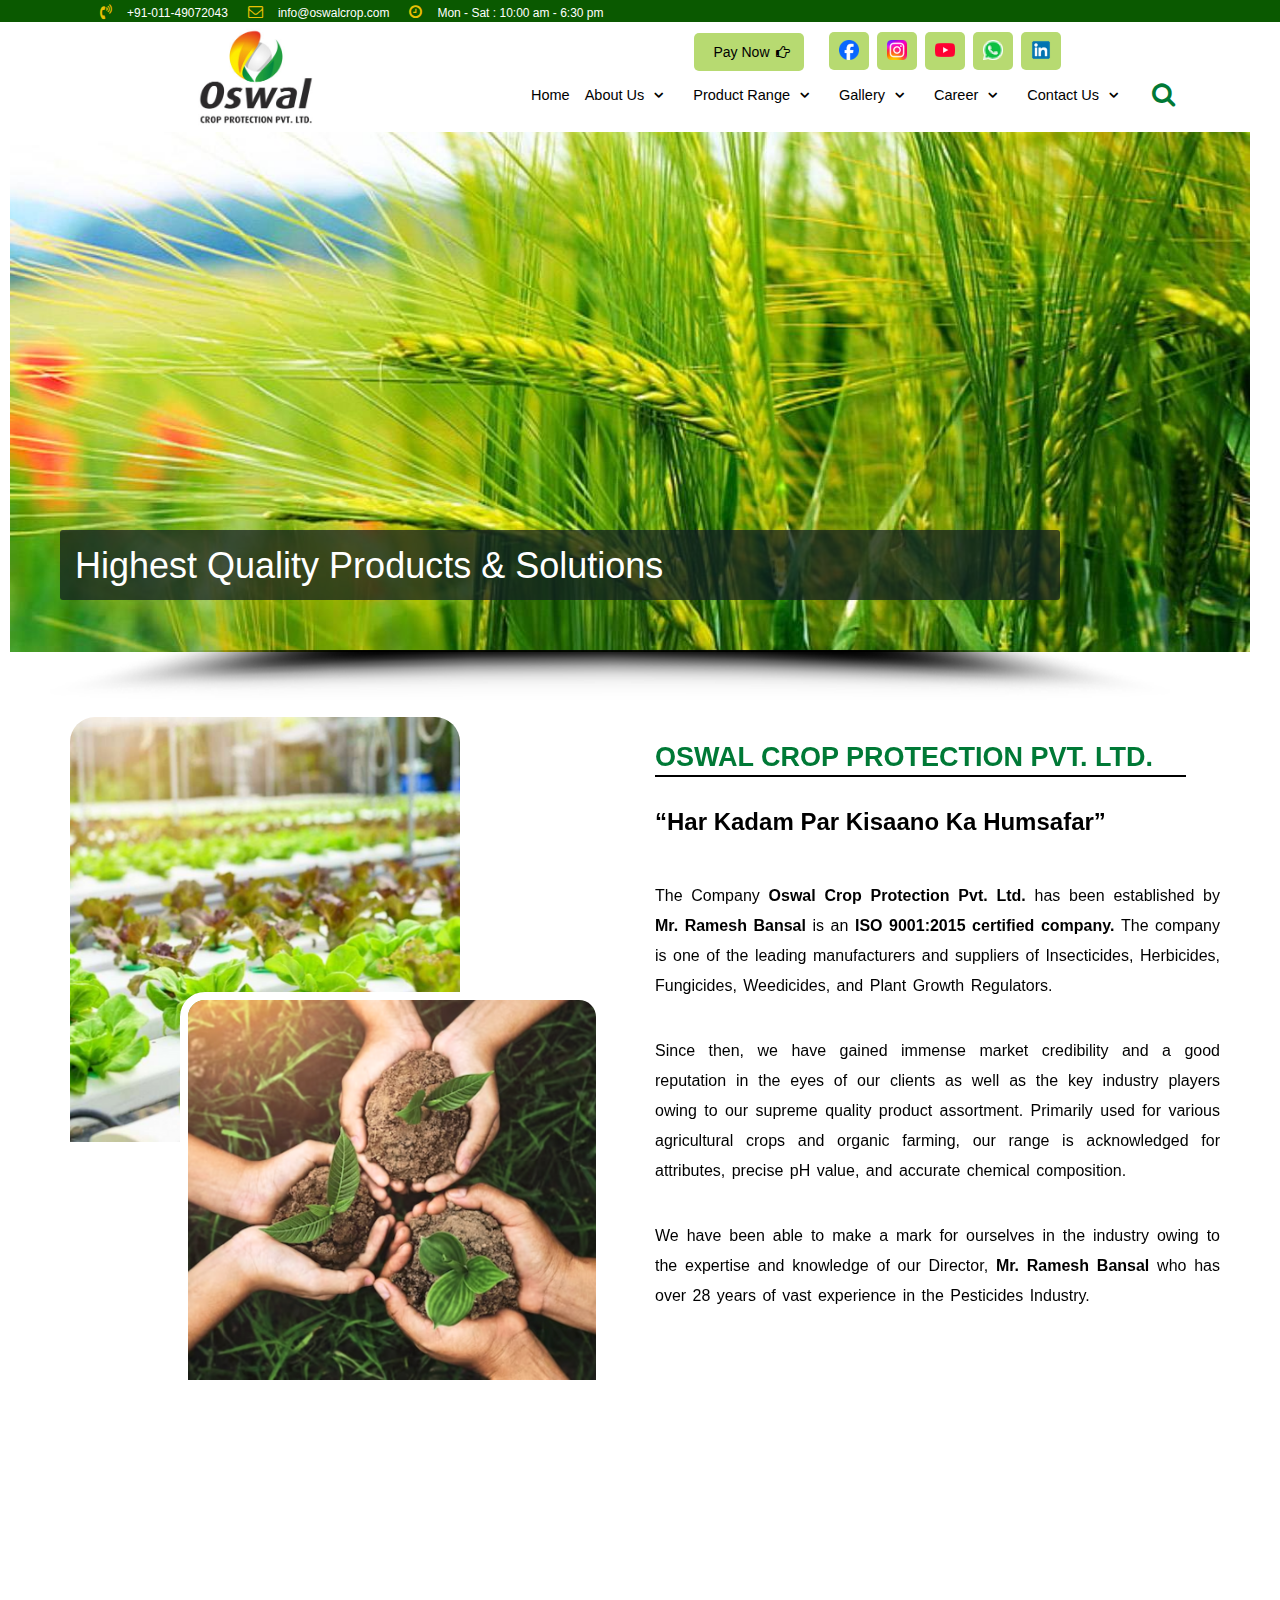
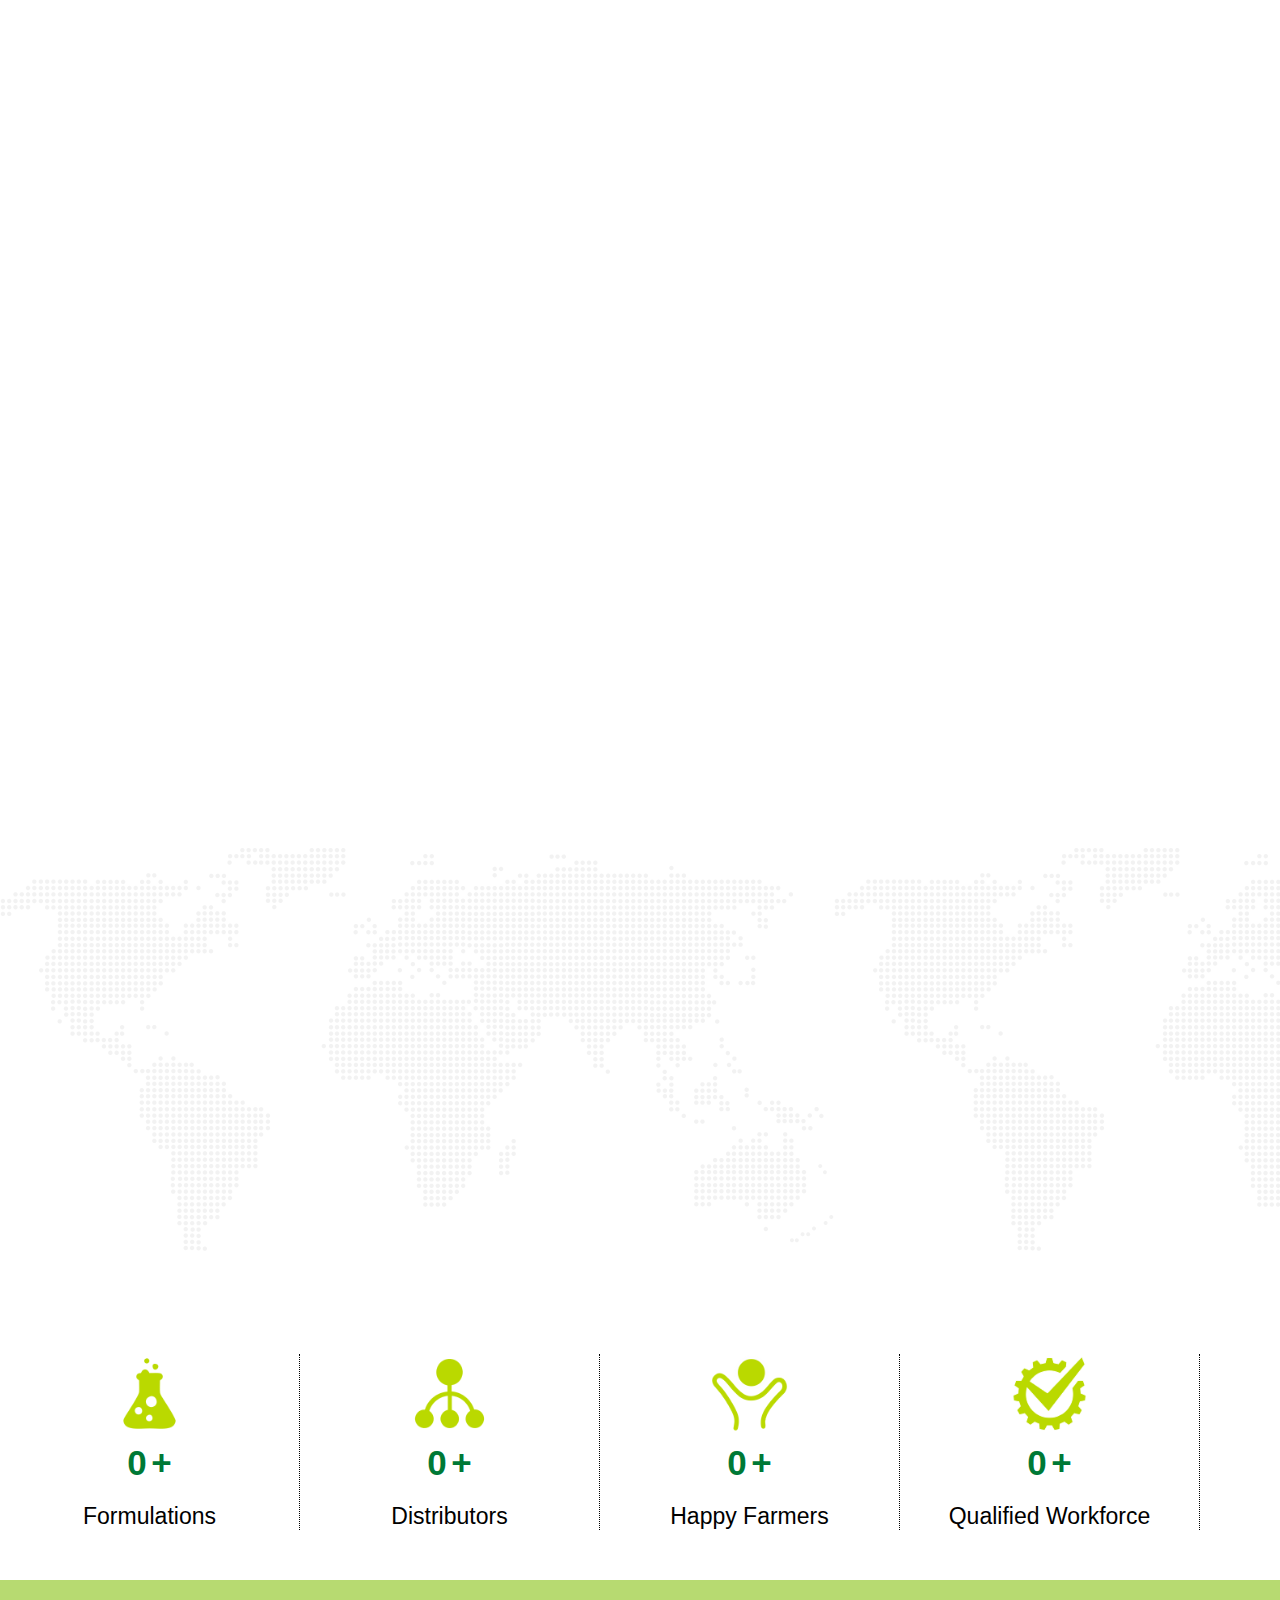
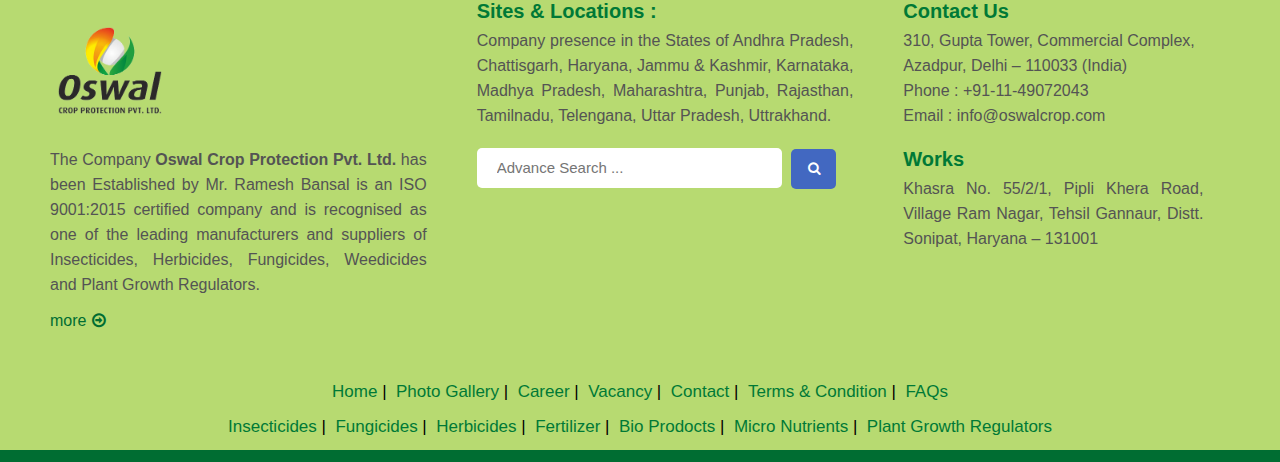
<file: index.html>
<!DOCTYPE html>
<html lang="en">
<head>
    <meta charset="UTF-8">
    <meta name="viewport" content="width=device-width, initial-scale=1.0">
    <title>Har Kadam Par Kisaano Ka Humsafar</title>
    <link rel="icon" href="./Image/Icon.png" type="image/x-icon">
    <link rel="stylesheet" href="https://cdnjs.cloudflare.com/ajax/libs/font-awesome/4.7.0/css/font-awesome.min.css">
    <link rel="stylesheet" href="styles.css">
    <link rel="stylesheet" href="https://unpkg.com/aos@next/dist/aos.css" />
</head>
<body>
    <header>
        <div class="upperHeader">
            <ul class="headerUl">
                <li><i class="fa fa-volume-control-phone" aria-hidden="true"></i>+91-011-49072043</li>
                <li><i class="fa fa-envelope-o" aria-hidden="true"></i>info@oswalcrop.com</li>
                <li><i class="fa fa-clock-o" aria-hidden="true"></i>Mon - Sat : 10:00 am - 6:30 pm</li>
            </ul>
        </div>
        <div class="lowerHeader">
            <div class="logoSection">
                <img src="./Image/oswal-crop-logo.jpg" alt="Oswal Logo" width="130" height="110">
            </div>
            <div class="lowerHeader-mid-part">
                <div class="socialMedia">
                    <div class="socialMedia-left--partOne">
                        <div class="payNow"><a href="https://formbuilder.ccavenue.com/live/icici-bank/oswal-crop-protection-private-limited" target="_blank"><span>Pay Now</span><i class="fa fa-hand-o-right" aria-hidden="true"></i></a></div>
                    </div>
                    <ul class="socialMedia-left--partTwo">
                        <li onclick="window.open(this.querySelector('a').href, '_blank')"><a href="https://www.facebook.com/oswalcropprotection" target="_blank"><img src="./Image/Facebook.png" alt="" width="20px"></a></li>
                        <li onclick="window.open(this.querySelector('a').href, '_blank')"><a href="https://www.instagram.com/oswalcrop/" target="_blank"><img src="./Image/Insta.png" alt="" width="20px"></a></li>
                        <li onclick="window.open(this.querySelector('a').href, '_blank')"><a href="https://www.youtube.com/channel/UCEZxl9GCwmS2POmzUWXkhMg" target="_blank"><img src="./Image/Youtube.png" alt="" width="20px"></a></li>
                        <li onclick="window.open(this.querySelector('a').href, '_blank')"><a href="https://api.whatsapp.com/send/?phone=%2B919599500406&text&type=phone_number&app_absent=0" target="_blank"><img src="./Image/whatsapp.png" alt="" width="20px"></a></li>
                        <li onclick="window.open(this.querySelector('a').href, '_blank')"><a href="https://www.linkedin.com/in/ramesh-bansal-29b203299" target="_blank"><img src="./Image/Linkink.png" alt="" width="20px"></a></li>
                    </ul>
                </div>
                <nav>
                    <ul class="socialMedia-Right">
                        <li><a href="#">Home</a></li>
                        <li><a href="#">About Us<i class="fa fa-angle-down" aria-hidden="true"></i></a>
                            <ul>
                                <li><a href="#">Company Profile</li>
                                <li><a href="#">Vision & Mission</li>
                                <li><a href="#">Awards and Recognition</li>
                                <li><a href="#">Terms & Condition</li>
                                <li><a href="#">FAQ</li>
                            </ul>
                        </li>
                        <li><a href="#">Product Range<i class="fa fa-angle-down" aria-hidden="true"></i></a>
                            <ul>
                                <li><a href="#">Insecticides</li>
                                <li><a href="#">Fungicides</li>
                                <li><a href="#">Herbicides</li>
                                <li><a href="#">Fertilizer</li>
                                <li><a href="#">Bio Products</li>
                                <li><a href="#">Micro Nutrients</li>
                                <li><a href="#">Plant Growth Regulators</li>
                            </ul>
                        </li>
                        <li><a href="#">Gallery<i class="fa fa-angle-down" aria-hidden="true"></i></a>
                            <ul>
                                <li><a href="#">Video Gallery</li>
                                <li><a href="#">Photo Gallery</li>
                            </ul>
                        </li>
                        <li><a href="#">Career<i class="fa fa-angle-down" aria-hidden="true"></i></a>
                            <ul>
                                <li><a href="#">Life at Oswal</li>
                                <li><a href="#">Vacancy</li>
                            </ul>
                        </li>
                        <li><a href="#">Contact Us<i class="fa fa-angle-down" aria-hidden="true"></i></a>
                            <ul>
                                <li><a href="#">Contact</li>
                                <li><a href="#">Branches</li>
                            </ul>
                        </li>
                    </ul>
                </nav>
            </div>
            <div class="search">
                <a href="#"><i class="fa fa-search" aria-hidden="true"></i></a>
            </div>
        </div>
    </header>
    <main>
        <div class="mainpicture">
            <div class="mainImage">
                <img src="./Image/mainImage1.jpg" alt="vegitables" height="510px" width="99%" class="active">
                <img src="./Image/mainImage2.jpg" alt="vegitables" height="510px" width="99%">
                <img src="./Image/mainImage3.jpg" alt="vegitables" height="510px" width="99%">
                <img src="./Image/mainImage4.jpg" alt="vegitables" height="510px" width="99%">
                <img src="./Image/mainImage5.jpg" alt="vegitables" height="510px" width="99%">
            </div>
            <div class="shadowImage">
                <img src="./Image/Shadow.png" alt="Shadow Image">
            </div>
            <div class="mainParaContainer">
                <div class="mainpicture-para" >
                    <p class="active" >Highest Quality Products & Solutions</p>
                    <p>Wide Range of Insecticides, Fungicides, Herbicide & PGRs</p>
                    <p>Har Kadam Par Kisaano Ka Humsafar</p>
                    <p>Support for Sustainable Agriculture</p>
                    <p>One of the Leading Manufacturers of Agrochemicals in India</p>
                </div>
            </div>
        </div>
        <div class="companyprofile">
            <div class="imageSection" data-aos="fade-right" data-aos-easing="ease-in-out">
                <div class="imageOne">
                    <img src="./Image/one-side-img.png" alt="">
                </div>
                <div class="imageSecond">
                    <img src="./Image/second-side-img.png" alt="">
                </div>
            </div>
            <div class="profileSection" data-aos="fade-left" data-aos-easing="ease-in-out">
                <h1>OSWAL CROP PROTECTION PVT. LTD.</h1>
                <h2>“Har Kadam Par Kisaano Ka Humsafar”</h2>
                <p>The Company <strong> Oswal Crop Protection Pvt. Ltd. </strong> has been established by <strong> Mr. Ramesh Bansal </strong> is an <strong> ISO 9001:2015 certified company. </strong> The company is one of the leading manufacturers and suppliers of Insecticides, Herbicides, Fungicides, Weedicides, and Plant Growth Regulators. </p>
                <p>Since then, we have gained immense market credibility and a good reputation in the eyes of our clients as well as the key industry players owing to our supreme quality product assortment. Primarily used for various agricultural crops and organic farming, our range is acknowledged for attributes, precise pH value, and accurate chemical composition.</p>
                <p>We have been able to make a mark for ourselves in the industry owing to the expertise and knowledge of our Director, <strong> Mr. Ramesh Bansal </strong> who has over 28 years of vast experience in the Pesticides Industry.</p>
            </div>
        </div>
    </main>
    <section class="ourProducts">
        <div class="ourProductsHeading" data-aos="fade-down" data-aos-easing="ease-in-out">
            <h2>Our Products</h2>
        </div>
        <div class="productCatogory">
            <div class="product insecticideColumn" data-aos="zoom-in" data-aos-easing="ease-in-out">
                <h2>INSECTICIDE</h2>
                <img src="./Image/INSECTICIDES.png" alt="">
                <div class="clickMore"><a href="#">Click More<i class="fa fa-hand-o-right" aria-hidden="true"></i></a></div>
            </div>
            <div class="product fungicideColumn" data-aos="zoom-in" data-aos-easing="ease-in-out">
                <h2>FUNGICIDE</h2>
                <img src="./Image/FUNGICIDE.png" alt="">
                <div class="clickMore"><a href="#">Click More<i class="fa fa-hand-o-right" aria-hidden="true"></i></a></div>
            </div>
            <div class="product herbicideColumn" data-aos="zoom-in" data-aos-easing="ease-in-out">
                <h2>HERBICIDE</h2>
                <img src="./Image/HERBICIDE.png" alt="">
                <div class="clickMore"><a href="#">Click More<i class="fa fa-hand-o-right" aria-hidden="true"></i></a></div>
            </div>
            <div class="product bioProductColumn" data-aos="zoom-in" data-aos-easing="ease-in-out">
                <h2>BIO PRODUCTS</h2>
                <img src="./Image/BIO-PRODUCTS.png" alt="">
                <div class="clickMore"><a href="#">Click More<i class="fa fa-hand-o-right" aria-hidden="true"></i></a></div>
            </div>
            <div class="product pgrColumn" data-aos="zoom-in" data-aos-easing="ease-in-out">
                <h2>PGR</h2>
                <img src="./Image/PLANT-GROWTH-REGULATORS-home-page.png" alt="">
                <div class="clickMore"><a href="#">Click More<i class="fa fa-hand-o-right" aria-hidden="true"></i></a></div>
            </div>
            <div class="product microNutrient" data-aos="zoom-in" data-aos-easing="ease-in-out">
                <h2>MICRO NUTRIENTS</h2>
                <img src="./Image/MICRO-NUTRIENTS.png" alt="">
                <div class="clickMore"><a href="#">Click More<i class="fa fa-hand-o-right" aria-hidden="true"></i></a></div>
            </div>
        </div>
    </section>
    <section class="vissonSection">
        <div class="visionContainerFirst" data-aos="fade-down" data-aos-easing="ease-in-out">
            <h2>Vision & Mission</h2>
            <div class="forCenterLine"></div>
        </div>
        <div class="visionContainerSecondBackground">
            <div class="visionContainerSecond">
                <div class="visionContainerLeft" data-aos="fade-right" data-aos-easing="ease-in-out">
                    <div class="visionContainerLeftUpper">
                        <h3>Our Vision</h3>
                        <p>We are determined to be one of the companies
                            <br>working for the up-liftment of farmers. </p>
                        <h3>Our Mission</h3>
                        <p>To be a part of pesticides industry for complimenting
                            <br>sustainable agriculture in the country.</p>
                    </div>
                    <div class="visionContainerLeftLower">
                        <div class="visionContainerLeftLowerLeftImage">
                            <img src="./Image/india_icon01a.png" alt="Indai Icon" width="130px">
                            <p>All India Presence</p>
                        </div>
                        <div class="visionContainerLeftLowerRightImage">
                            <img src="./Image/export_icon01.png" alt="Export Icon" width="130px">
                            <p>Exports of Pesticides</p>
                        </div>
                    </div>
                </div>
                <div class="visionContainerRight"  data-aos="fade-left" data-aos-easing="ease-in-out">
                    <img src="./Image/future-images.png" alt="Future Image">
                </div>
            </div>
        </div>
    </section>
    <section class="otherSection">
        <div class="Icon1 formulations">
            <img src="./Image/formulations_icon02.png" alt="">
            <div class="counterDiv">
                <span class="counter" data-duration="2000" data-to-value="350" data-from-value="0" data-delimiter=",">0</span>
                <span>+</span>
            </div>
            <p>Formulations</p>
        </div>
        <div class="Icon1 distributors">
            <img src="./Image/distributions_icon01.png" alt="">
            <div class="counterDiv">
                <span class="counter" data-duration="2000" data-to-value="3500" data-from-value="0" data-delimiter=",">0</span>
                <span>+</span>
            </div>
            <p>Distributors</p>
        </div>
        <div class="Icon1 happyfarmers">
            <img src="./Image/happy_farmer_icon02.png" alt="">
            <div class="counterDiv">
                <span class="counter" data-duration="2000" data-to-value="100000" data-from-value="0" data-delimiter=",">0</span>
                <span>+</span>
            </div>
            <p>Happy Farmers</p>
        </div>
        <div class="Icon1 qualifiedWorkforce">
            <img src="./Image/quality_icon02.png" alt="">
            <div class="counterDiv">
                <span class="counter" data-duration="2000" data-to-value="250" data-from-value="0" data-delimiter=",">0</span>
                <span>+</span>
            </div>
            <p>Qualified Workforce</p>
        </div>
    </section>
    <footer>
        <div class="footerContainerOne" style="height: 390px; background-color: #B7DA71; margin-top: 50px;">
            <div class="footerLeftDiv">
                <img src="./Image/oswal-crop-logo-PNG.png" alt="Logo" width="120px">
                <p>The Company <strong>Oswal Crop Protection Pvt. Ltd.</strong> has been Established by Mr. Ramesh Bansal is an ISO 9001:2015 certified company and is recognised as one of the leading manufacturers and suppliers of Insecticides, Herbicides, Fungicides, Weedicides and Plant Growth Regulators.</p>
                <div class="moretag">
                    <a href=""><span>more</span><i class="fa fa-arrow-circle-o-right" aria-hidden="true"></i></a>
                </div>
            </div>
            <div class="footerMidDiv">
                <h4>Sites & Locations :</h4>
                <p>Company presence in the States of Andhra Pradesh, Chattisgarh, Haryana, Jammu & Kashmir, Karnataka, Madhya Pradesh, Maharashtra, Punjab, Rajasthan, Tamilnadu, Telengana, Uttar Pradesh, Uttrakhand.</p>
                <div class="input">
                    <input type="text" placeholder="Advance Search ...">
                    <button><i class="fa fa-search" aria-hidden="true"></i></button>
                </div>
            </div>
            <div class="footerRightDiv">
                <h4>Contact Us</h4>
                <p>310, Gupta Tower,  Commercial Complex,
                <br>Azadpur, Delhi – 110033 (India)
                <br>Phone : +91-11-49072043
                <br>Email : info@oswalcrop.com</p>
                <h4>Works</h4>
                <p>Khasra No. 55/2/1, Pipli Khera Road, Village Ram Nagar, Tehsil Gannaur, Distt. Sonipat, Haryana – 131001</p>
            </div>
        </div>
        <div class="footerContainerTwo">
            <p class="upperRow">
                <a href="#">Home</a>&nbsp;|&nbsp;
                <a href="#">Photo Gallery</a>&nbsp;|&nbsp;
                <a href="#">Career</a>&nbsp;|&nbsp;
                <a href="#">Vacancy</a>&nbsp;|&nbsp;
                <a href="#">Contact</a>&nbsp;|&nbsp;
                <a href="#">Terms & Condition</a>&nbsp;|&nbsp;
                <a href="#">FAQs
            </p>
            <p class="lowerRow">
                <a href="#">Insecticides</a>&nbsp;|&nbsp;
                <a href="#">Fungicides</a>&nbsp;|&nbsp;
                <a href="#">Herbicides</a>&nbsp;|&nbsp;
                <a href="#">Fertilizer</a>&nbsp;|&nbsp;
                <a href="#">Bio Prodocts</a>&nbsp;|&nbsp;
                <a href="#">Micro Nutrients</a>&nbsp;|&nbsp;
                <a href="#">Plant Growth Regulators</a>
            </p>
        </div>
        <div class="footerContainerThree"></div>
    </footer>
    <button id="scrollTopBtn" onclick="scrollToTop()"><img src="./Image/Scroll.png" alt="Scroll"></button>
    <script src="Script.js"></script>
    <script src="https://unpkg.com/aos@next/dist/aos.js"></script>
    <script>
      AOS.init();
    </script>
</body>
</html>
</file>
<file: styles.css>
*{
    margin: 0;
    padding: 0;
    box-sizing: border-box;
    font-family: sans-serif;
}

.headerUl li i{
    margin-right: 15px;
    color:#e8c204;
}

.upperHeader{
    background-color: #0a5900;
    padding: 2px 0px 2px 0px;
    height: 22px;
}

.upperHeader ul li{
    color: #ffffff;
    font-size: 12px;
    font-family: sans-serif;
    margin-right: 20px;
    list-style: none;
    /* align-items: center; */
}

.upperHeader ul li i{
    font-size: 15px;
    margin-top: 1.5px;
    margin-bottom: 1.5px;
}

.headerUl{
    display: flex;
    margin-left: 100px;
    /* padding: 2px; */
}

.lowerHeader{
    display: flex;
}

.lowerHeader-mid-part{
    display: flex;
    margin-bottom: 5px;
}

.socialMedia-Right, .socialMedia-left--partTwo{
    display: flex;
    list-style: none;
    font-size: 14.5px;
    font-family: sans-serif;
    gap: 15px; 
    height: 30px;
    
}

.socialMedia-left--partTwo{
    display: flex;
    list-style: none;
    font-size: 15px;
    font-family: sans-serif;
    gap: 8px;
}

a {
    text-decoration: none;
    color: black;
    font-weight: 500;
}

.logoSection{
    width: 40%;
    display: flex;
    justify-content: center;
    align-items: center;
}

.lowerHeader-mid-part{
    width: 50%;
    display: flex;
    flex-direction: column;
    justify-content: center;
    align-items: center;
}

.socialMedia{
    display: flex;
    margin-bottom: 15px;
    gap: 25px;
}


.socialMedia-left--partTwo li {
    /* border: 2px solid blue; */
    width: 40px;
    height: 38px;
    display: flex;
    justify-content: center;
    align-items: center;
    background-color: #B7DA71;
    border-radius: 5px;

}

.socialMedia-left--partTwo li:hover {
    background-color: #006d32;
    transform: scale(0.85);
}

.socialMedia-left--partOne {
    /* border: 2px solid blue; */
    width: 200px;
    height: 40px;
    display: flex;
    justify-content: end;
    align-items: center;
}

.payNow{
    width: 110px;
    height: 38px;
    /* border: 2px solid red; */
    background-color: #B7DA71;
    display: flex;
    justify-content: center;
    align-items: center;
    border-radius: 5px;
}

.payNow:hover,
.payNow:hover a,
.payNow:hover a i{
    background-color: #006d32;
    color: #ffffff;
}

.payNow a, .payNow i, .clickMore i{
    margin-left: 6px;
    font-size: 14px;
    color: black;
}

.socialMedia-Right li a{
    display: flex;
    justify-content: center;
    align-items: center;
}

.socialMedia-Right li a i{
    display: flex;
    justify-content: center;
    align-items: center;
    margin-left: 10px;
    font-weight: bold;
}

.search {
    display: flex;
    align-items: end;
    font-size: 25px;
    margin-bottom: 25px;
}

.search a i {
    display: flex;
    align-items: end;
    font-size: 25px;
    color: #007936;
}

/* .mainpicture{
    position: relative;
} */

.shadowImage {
    position: absolute;
    top: 650px;
    left: 50px;
}

.mainImage {
    margin-left: 10px;
    position: relative;
    width: 1240px;
    height: 520px;
    overflow: hidden;
    /* border-radius: 10px; */
}


.mainImage img {
    position: absolute;
    width: 100%;
    height: 100%;
    object-fit: cover;
    opacity: 0;
    transform: scale(1);
    transition: opacity 2s ease, transform 4s ease-in-out;
}

.mainParaContainer {
    position: absolute;
    top: 530px;
    left: 50px;
}


.mainpicture-para {
    margin-left: 10px;
    position: relative;
    width: 1000px;
    height: 70px;
    overflow: hidden;
    font-family: Arial, Helvetica, sans-serif;
    font-size: 225%;
    background-color: RGBA(16,27,34,0.73);
    padding: 15px;
    border: 0px solid RGBA(255,255,255,0);
    border-radius: 3px;
    color: #ffffff;
}


.mainpicture-para p {
    position: absolute;
    width: 100%;
    height: 100%;
    object-fit: cover;
    opacity: 0;
    transform: scale(1);
    transition: opacity 2s ease, transform 4s ease-in-out;
}

.mainImage img.active, .mainpicture-para p.active {
    opacity: 1;
    /* transform: scale(1.1); */
}

.mainImage img.previous, .mainpicture-para p.previous {
    opacity: 0;
    /* transform: scale(0.9); */
}



.companyprofile{
    display: flex;
    margin-top: 65px;
    margin-left: 10px;
    justify-content: center;
    /* align-items: center; */
    /* border: 2px solid red; */
}

.profileSection {
    width: 50%;
    /* border: 2px solid blueviolet; */
}

.imageSection {
    width: 50%;
    /* border: 2px solid blueviolet; */
    position: relative;
}

.imageOne img {
    width: 390px;
    height: 425px;
    border-radius: 25px 25px 0px 0px;
    margin-left: 60px;
    
}

.imageSecond img {
    height: 396px;
    border-width: 8px 8px 8px 8px;
    border-color: #FFFFFF;
    border-radius: 25px 25px 0px 0px;
    border-style: solid;
    position: absolute;
    top: 275px;
    left: 170px;
}

.profileSection h1{
    font-size: 27px;
    font-weight: 700;
    color: #007936;
    position: relative;
    padding-bottom: 20px;
    margin-left: 10px;
    margin-top: 25px;
    /* margin-right: 40px; */
    
    &::after {
        content: "";
        position: absolute;
        bottom: 1rem;
        left: 0;
        width: 85%;
        border-bottom: 2.5px solid black;
        transition: all 0.3s linear;
    }

}

.profileSection h2{
    margin-top: 15px;
    margin-bottom: 45px;
    margin-left: 10px;
}

.profileSection p{
    /* margin-top: 15px; */
    margin-bottom: 35px;
    line-height: 30px;
    word-spacing: 2px;
    margin-left: 10px;
    margin-right: 60px;
    text-align: justify;
}

main{
    margin-bottom: 130px;
}

.product {
    height: 370px;
    width: 370px;
    /* border: 2px solid blue; */
    background-image: url(./Image/product_backround01.png);
    border-radius: 5%;
    
}

.productCatogory {
    /* border: 2px solid red; */
    display: flex;
    flex-wrap: wrap;
    gap: 10px;
    height: auto;
    width: 1150px;
    margin-left: 60px;
    justify-content: center;
    align-items: center;
}

.ourProductsHeading {
    /* border: 2px solid blue; */
    /* margin-bottom: 20px; */
    position: relative;
    padding-bottom: 45px;
    font-size: 25px;
    color: #007936;
    margin-left: 60px;

    &::after {
        content: "";
        position: absolute;
        bottom: 1rem;
        left: 0;
        width: 8%;
        border-bottom: 4px solid black;
        transition: all 0.3s linear;
    }
}

.insecticideColumn, .fungicideColumn, .herbicideColumn, .bioProductColumn, .pgrColumn, .microNutrient{
    display: flex;
    flex-direction: column;
    justify-content: center;
    align-items: center;
}

.product h2, .product img{
    margin-bottom: 50px;
    color: #007936;
    font-size: 25px;
    font-weight: bold;
}

.product h2 img, .clickMore{
    width: 110px;
    height: 38px;
    /* border: 2px solid red; */
    background-color: #B7DA71;
    display: flex;
    justify-content: center;
    align-items: center;
    border-radius: 5px;
}

.clickMore {
    text-shadow: 0px 0px 10px rgba(0, 0, 0, 0.3);
    box-shadow: 0px 0px 10px 0px rgba(0, 0, 0, 0.7);
}

.visionContainerSecond {
    display: flex;
}

.visionContainerLeftLower {
    display: flex;
    margin-left: 50px;
    align-items: center;
    justify-content: space-around;
    font-weight: bold;
    font-size: 20px;
    text-wrap: wrap;
}

.visionContainerLeftLower img {
    border: 5px solid #b6c9db;
    border-radius: 200px;
}

.vissonSection {
    /* border: 2px solid red; */
    margin-top: 60px;
    height: 580px;
}

.visionContainerFirst {
    /* border: 2px solid blue; */
    font-size: 25px;
    /* text-align: center; */
    color: #007936;
    display: flex;
    flex-direction: column;
    justify-content: center;
    align-items: center;
}

.visionContainerFirst .forCenterLine {
    border: 3px solid black;
    width: 90px;
}

.visionContainerFirst h2 {
    margin-bottom: 25px;
}

.visionContainerSecond {
    /* border: 2px solid red; */
    background-image: url(./Image/world_map-dotted.png);
}

.visionContainerLeft {
    /* border: 2px solid blue; */
    width: 50%;
}

.visionContainerLeftUpper h3 {
    /* border: 2px solid black; */
    font-size: 25px;
    color: #007936;
    margin-bottom: 20px;
    margin-left: 60px;
}

.visionContainerLeftUpper p {
    /* width: 300px; */
    margin-bottom: 20px;
    margin-left: 60px;
    
}

.visionContainerRight img {
    border-radius: 25px 25px 25px 25px;
}

.visionContainerRight {
    width: 50%;
    /* border: 3px solid orange; */
    display: flex;
    justify-content: center;
    align-items: center;
}

.visionContainerLeftLowerLeftImage, .visionContainerLeftLowerLeftImage p{
    display: flex;
    justify-content: center;
    flex-direction: column;
    align-items: center;
    margin-top: 20px;
    text-align: center;
}

.visionContainerLeftLowerRightImage, .visionContainerLeftLowerRightImage p {
    display: flex;
    justify-content: center;
    flex-direction: column;
    align-items: center;
    margin-top: 20px;
}

.otherSection {
    display: flex;
    /* justify-content: space-evenly; */
    /* border: 2px solid red; */
}

.Icon1 {
    display: flex;
    align-items: center;
    justify-content: center;
    flex-direction: column;
    gap: 10px;
    border-right: 1px dotted black;
    width: 300px;
}

.Icon1 img {
    width: 85px;
}

.Icon1 .counterdiv {
    display: flex;
}

.otherSection span {
    color: #007936;
    font-size: 35px;
    font-weight: bold;
    margin-top: 7px;
}

.otherSection p {
    font-size: 23px;
    margin-top: 10px;
}

.footerContainerOne {
    display: flex;
    width: 100%;
    /* border: 2px solid red; */
    /* justify-content: space-around; */
}

.footerLeftDiv {
    width: 100%;
    /* border: 2px solid red;     */
    margin-left: 50px;
    display: flex;
    flex-direction: column;
    justify-content: center;
}

.footerLeftDiv p {
    color: #545454;
    line-height: 25px;
    /* width: 300px; */
    text-align: justify;
    margin-top: 25px;
    margin-bottom: 15px;
}

.footerLeftDiv .moretag a{
    color: #006d32;
}

.footerLeftDiv .moretag a span{
    margin-right: 6px;
}



.footerMidDiv {
    width: 100%;
    /* border: 2px solid red; */
    margin-left: 50px;
    display: flex;
    flex-direction: column;
    justify-content: start;
}

.footerMidDiv h4 {
    margin-top: 20px;
    font-size: 20px;
    color: #007936;
    margin-bottom: 5px;
}

.footerMidDiv p {
    color: #545454;
    line-height: 25px;
    /* width: 300px; */
    text-align: justify;
}

.footerMidDiv input {
    width: 305px;
    margin-top: 20px;
    height: 40px;
    padding: 20px;
    font-size: 15px;
    border: none;
    border-radius: 5px;
    
}

.footerMidDiv button {
    width: 45px;
    /* margin-top: 20px; */
    height: 40px;
    background-color: #4268c1;
    border: none;
    border-radius: 5px;
    margin-left: 5px;
}

.footerMidDiv button i{
    color: white;
    
}

.footerRightDiv {
    width: 100%;
    /* border: 2px solid red; */
    margin-left: 50px;
    display: flex;
    flex-direction: column;
    justify-content: start;
}

.footerRightDiv h4 {
    margin-top: 20px;
    font-size: 20px;
    color: #007936;
    margin-bottom: 5px;
}

.footerRightDiv p {
    color: #545454;
    line-height: 25px;
    width: 300px;
    text-align: justify;
}

.footerContainerThree {
    background-color:#006d32;
    padding: 2px 0px 2px 0px;
    height: 12px;
}

.footerContainerTwo {
    height: 80px;
    align-content: center;
    justify-items: center;
    font-size: 17px;
    background-color: #B7DA71;
}

.footerContainerTwo .upperRow {
    margin-bottom: 15px;

}

.footerContainerTwo .upperRow a, .footerContainerTwo .lowerRow a{
    color: #007936;
}


#scrollTopBtn {
    position: fixed;
    bottom: 20px;
    right: 20px;
    /* width: 50px;
    height: 50px; */
    /* font-size: 24px; */
    border: none;
    /* background: #007bff; */
    /* color: white; */
    border-radius: 50%;
    cursor: pointer;
    display: none; /* Initially hidden */
    transition: opacity 0.3s;
    background-color: transparent;
    }


/* ////////////////Nav Bar UL LI//////////////////// */

nav ul li {
    position: relative;
    cursor: pointer;
}

nav ul li ul {
    position: absolute;
    top: 100%;
    left: 0;
    /* background-color: #E3C504; */
    /* background-color: #ffba00; */
    background-color: yellow;
    list-style: none;
    padding: 0;
    /* margin: 0; */
    /* margin-top: 8px; */
    display: none;
    width: 180px;
    z-index: 1;
}

nav ul li ul li {
    cursor: pointer;
    border-bottom: 2px dotted #E3C504;
    padding: 13px 2px 13px 2px;
}

nav ul li ul li a{
    text-align: end;
    font-weight: 300;
}

nav ul li ul li:last-of-type {
    border-bottom: none;
}

nav ul li ul li:hover {
    background-color:#fcb900;
}

nav ul li:hover > ul {
    display: block;
}
</file>
